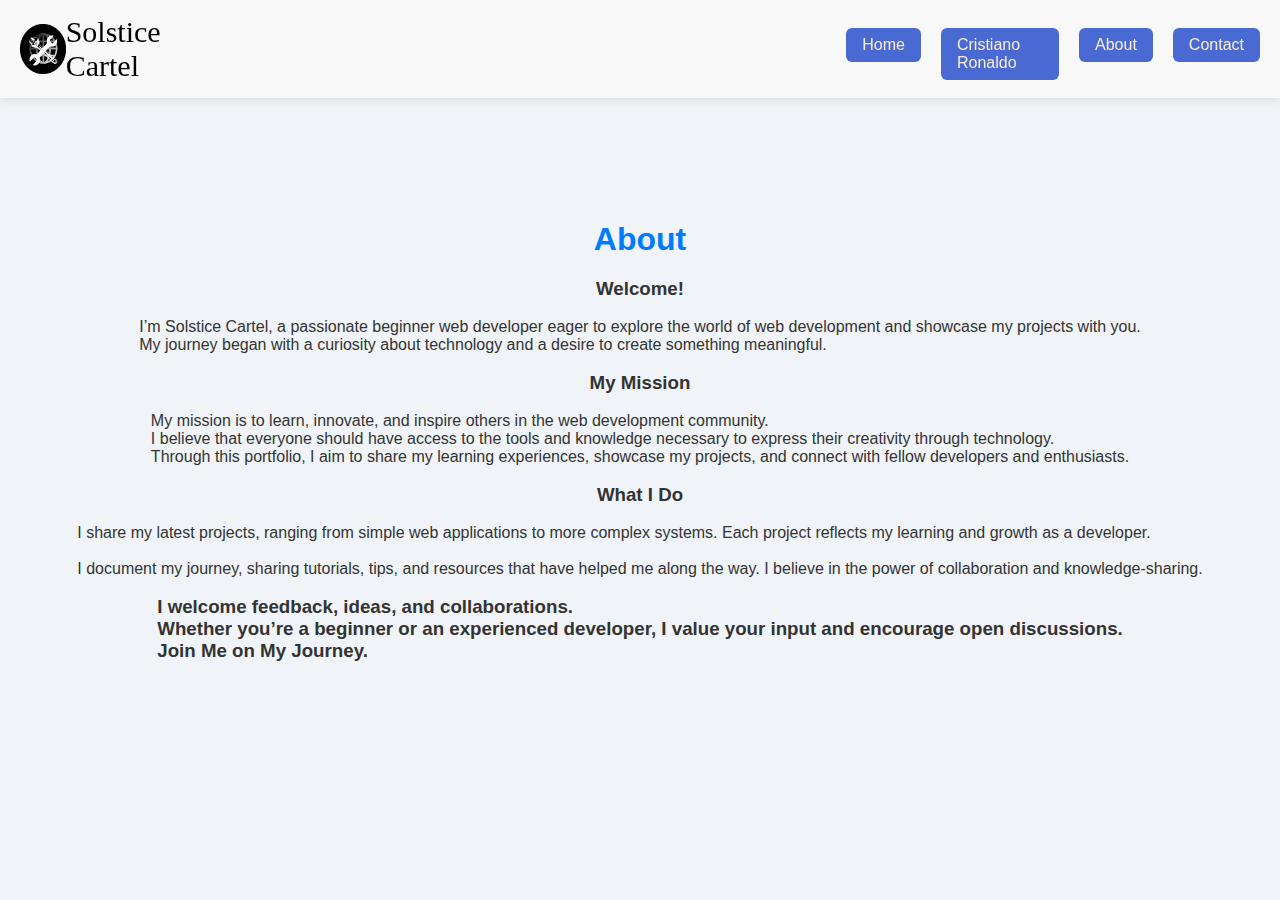
<file: about.html>
<!DOCTYPE html>
<html lang="en">

<head>
    <meta charset="UTF-8">
    <meta name="viewport" content="width=device-width, initial-scale=1.0">
    <meta name="google-adsense-account" content="ca-pub-3705607423243971">
    <link rel="icon" href="favicon.png" type="image/x-icon">
    <title>About - Solstice Cartel</title>
    <link rel="stylesheet" href="styles.css">
</head>

<body>


    <nav class="navbar">
        <div class="logo">
            <img src="favicon.png" alt="Solstice Cartel Logo" />
        </div>

        <div class="name">
            Solstice Cartel
        </div>
        <ul class="nav-links">
            <li><a href="https://solsticecartel.github.io/">Home</a></li>
            <li><a href="https://solsticecartel.github.io/Cristiano-Ronaldo/">Cristiano Ronaldo</a></li>
            <li><a href="about.html">About</a></li>
            <li><a href="contact.html">Contact</a></li>
        </ul>
    </nav>

    <h1>About</h1>

    <p>
    <h3>Welcome!</h3>
    <br>
    
    I’m Solstice Cartel, a passionate beginner web developer eager to explore the world of web development and showcase
    my projects with you. <br> My journey began with a curiosity about technology and a desire to create something
    meaningful.
    <br>
    <br>
    <h3>My Mission</h3>
    <br>
    My mission is to learn, innovate, and inspire others in the web development community. 
    <br>I believe that everyone
    should have access to the tools and knowledge necessary to express their creativity through technology.<br>Through this
    portfolio, I aim to share my learning experiences, showcase my projects, and connect with fellow developers and
    enthusiasts.
    <br>
    <br>
    <h3>What I Do</h3>
    <br>
    I share my latest projects, ranging from simple web applications to more complex systems. Each
    project reflects my learning and growth as a developer.
    <br>
    <br>
    I document my journey, sharing tutorials, tips, and resources that have helped me along the way.
    I believe in the power of collaboration and knowledge-sharing.
    <br>
    <br>
        
    <h3>I welcome feedback, ideas, and collaborations. 
        <br>Whether you’re a beginner or an experienced
    developer, I value your input and encourage open discussions. <br>
    Join Me on My Journey.</h3>
    <br></p>

</body>

</html>
</file>
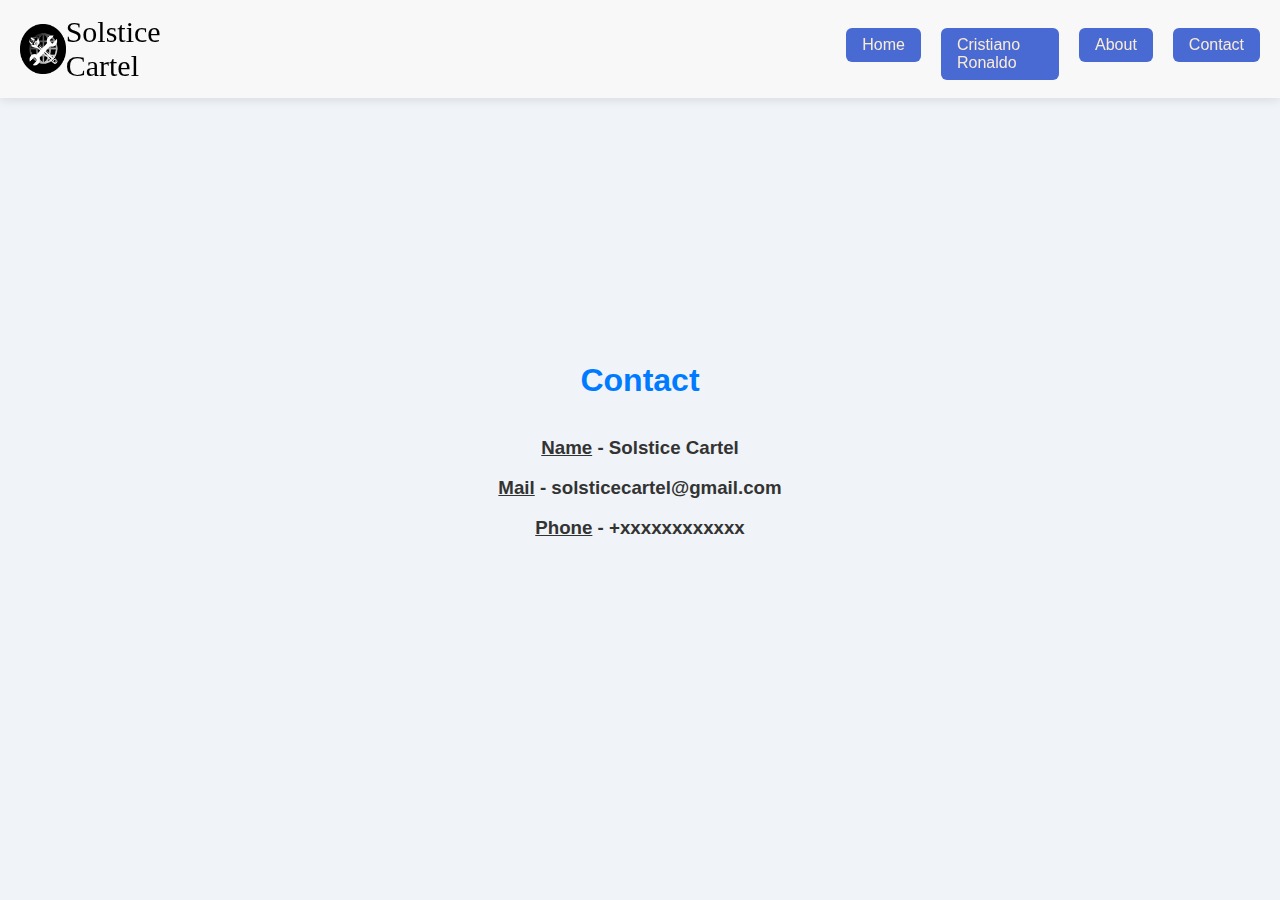
<file: contact.html>
<!DOCTYPE html>
<html lang="en">

<head>
    <meta charset="UTF-8">
    <meta name="viewport" content="width=device-width, initial-scale=1.0">
    <meta name="google-adsense-account" content="ca-pub-3705607423243971">
    <link rel="icon" href="favicon.png" type="image/x-icon">
    <title>Contact - Solstice Cartel</title>
    <link rel="stylesheet" href="styles.css">
</head>

<body>


    <nav class="navbar">
        <div class="logo">
            <img src="favicon.png" alt="Solstice Cartel Logo" />
        </div>

        <div class="name">
            Solstice Cartel
        </div>
        <ul class="nav-links">
            <li><a href="https://solsticecartel.github.io/">Home</a></li>
            <li><a href="https://solsticecartel.github.io/Cristiano-Ronaldo/">Cristiano Ronaldo</a></li>
            <li><a href="about.html">About</a></li>
            <li><a href="contact.html">Contact</a></li>
        </ul>
    </nav>

<h1>Contact</h1>
    <br>
<h3><u>Name</u> - Solstice Cartel</h3>
<br>
<h3><u>Mail</u> - solsticecartel@gmail.com</h3>
<br>
<h3><u>Phone</u> - +xxxxxxxxxxxx</h3>


</body>

</html>
</file>
<file: styles.css>
* {
    margin: 0;
    padding: 0;
    box-sizing: border-box;
}

body {
    font-family: 'Poppins', sans-serif;
    background-color: #f0f4f8;
    flex-direction: column;
    display: flex;
    justify-content: center;
    align-items: center;
    height: 100vh;
    color: #333;
}

.navbar {
    width: 100%;
    background-color: #f8f8f8;
    padding: 15px 20px;
    display: flex;
    justify-content: space-between;
    align-items: center;
    position: fixed;
    top: 0;
    left: 0;
    z-index: 100;
    box-shadow: 0px 2px 10px rgba(0, 0, 0, 0.1);

}

.logo img {
    height: 50px;
    width: auto;

}


.name{
    font-size: 30px;
    color: rgb(0, 0, 0);
    padding-right: 600px;
    font-family: 'Times New Roman', Times, serif;
}


.nav-links {
    list-style: none;
    display: flex;
}

.nav-links li {
    margin-left: 20px;
}

.nav-links a {
    color: rgb(255, 255, 255);
    text-decoration: none;
    font-size: 1rem;
    transition: color 0.3s ease;
    padding: 8px 16px;
    border-radius: 6px;

}

.nav-links a:hover {
    background-color: #000000;
}

.container {
    text-align: center;
    background-color: white;
    padding: 40px;
    border-radius: 12px;
    box-shadow: 0px 10px 30px rgba(0, 0, 0, 0.1);
    max-width: 600px;
    width: 100%;
    margin-top: 100px;
}

h1 {
    font-size: 2rem;
    margin-bottom: 20px;
    color: #007BFF;
}

input[type="file"] {
    display: none;
}


label {
    display: inline-block;
    padding: 12px 24px;
    background-color: #007BFF;
    color: white;
    border: none;
    border-radius: 6px;
    cursor: pointer;
    font-size: 1rem;
    transition: background-color 0.3s ease;
    margin-bottom: 20px;
}

label:hover {
    background-color: #0056b3;
}


img {
    max-width: 100%;
    max-height: 500px;
    width: auto;
    height: auto;
    display: block;
    margin: 0px auto;
    image-rendering: auto;
    /* Prevent pixelation */
}


button,
a {
    margin-top: 10px;
    padding: 12px 24px;
    background-color: #28a745;
    color: white;
    border: none;
    border-radius: 6px;
    cursor: pointer;
    font-size: 1rem;
    transition: background-color 0.3s ease;
    display: inline-block;
    text-decoration: none;
}

button:hover,
a:hover {
    background-color: #218838;
}

button:disabled {
    background-color: grey;
    cursor: not-allowed;
}

a {
    display: none;
}

.navbar a {
    display: flex;
    background-color: #4a6ad3;
    color: antiquewhite;
}
</file>
